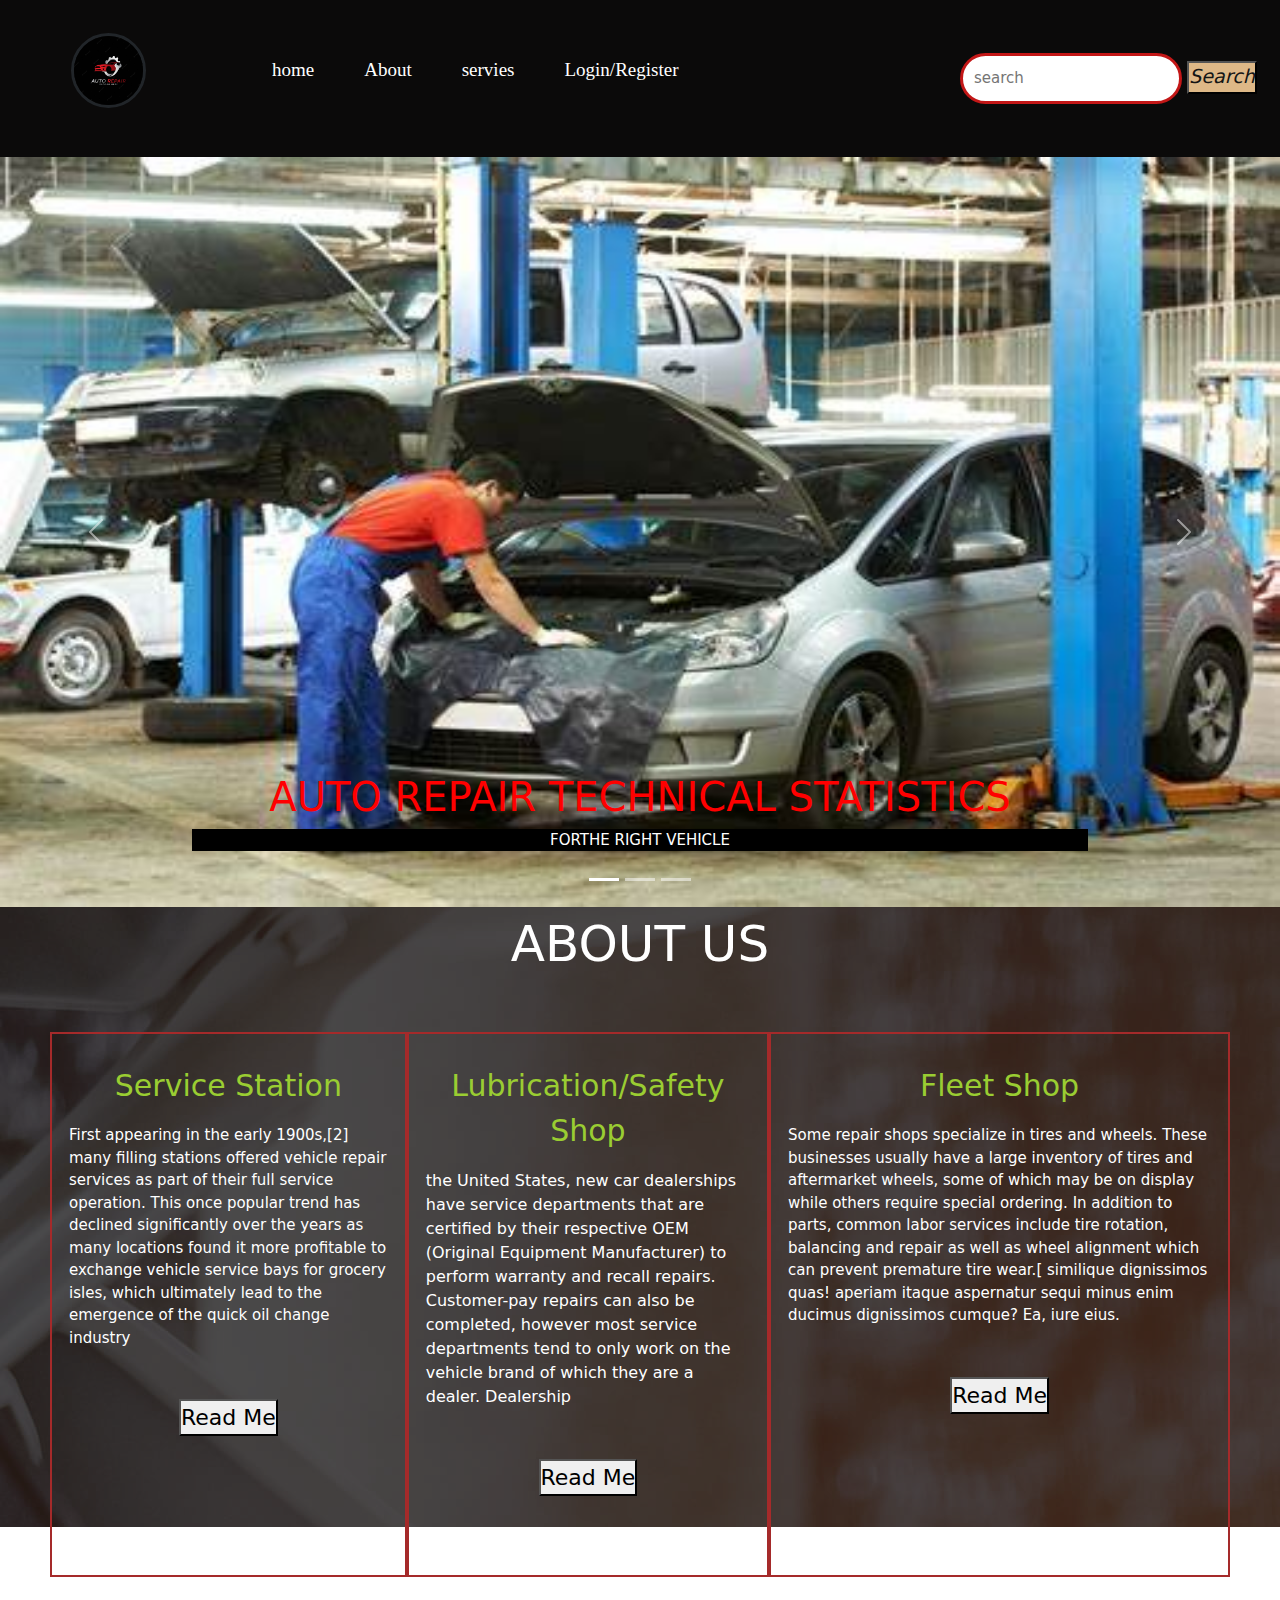
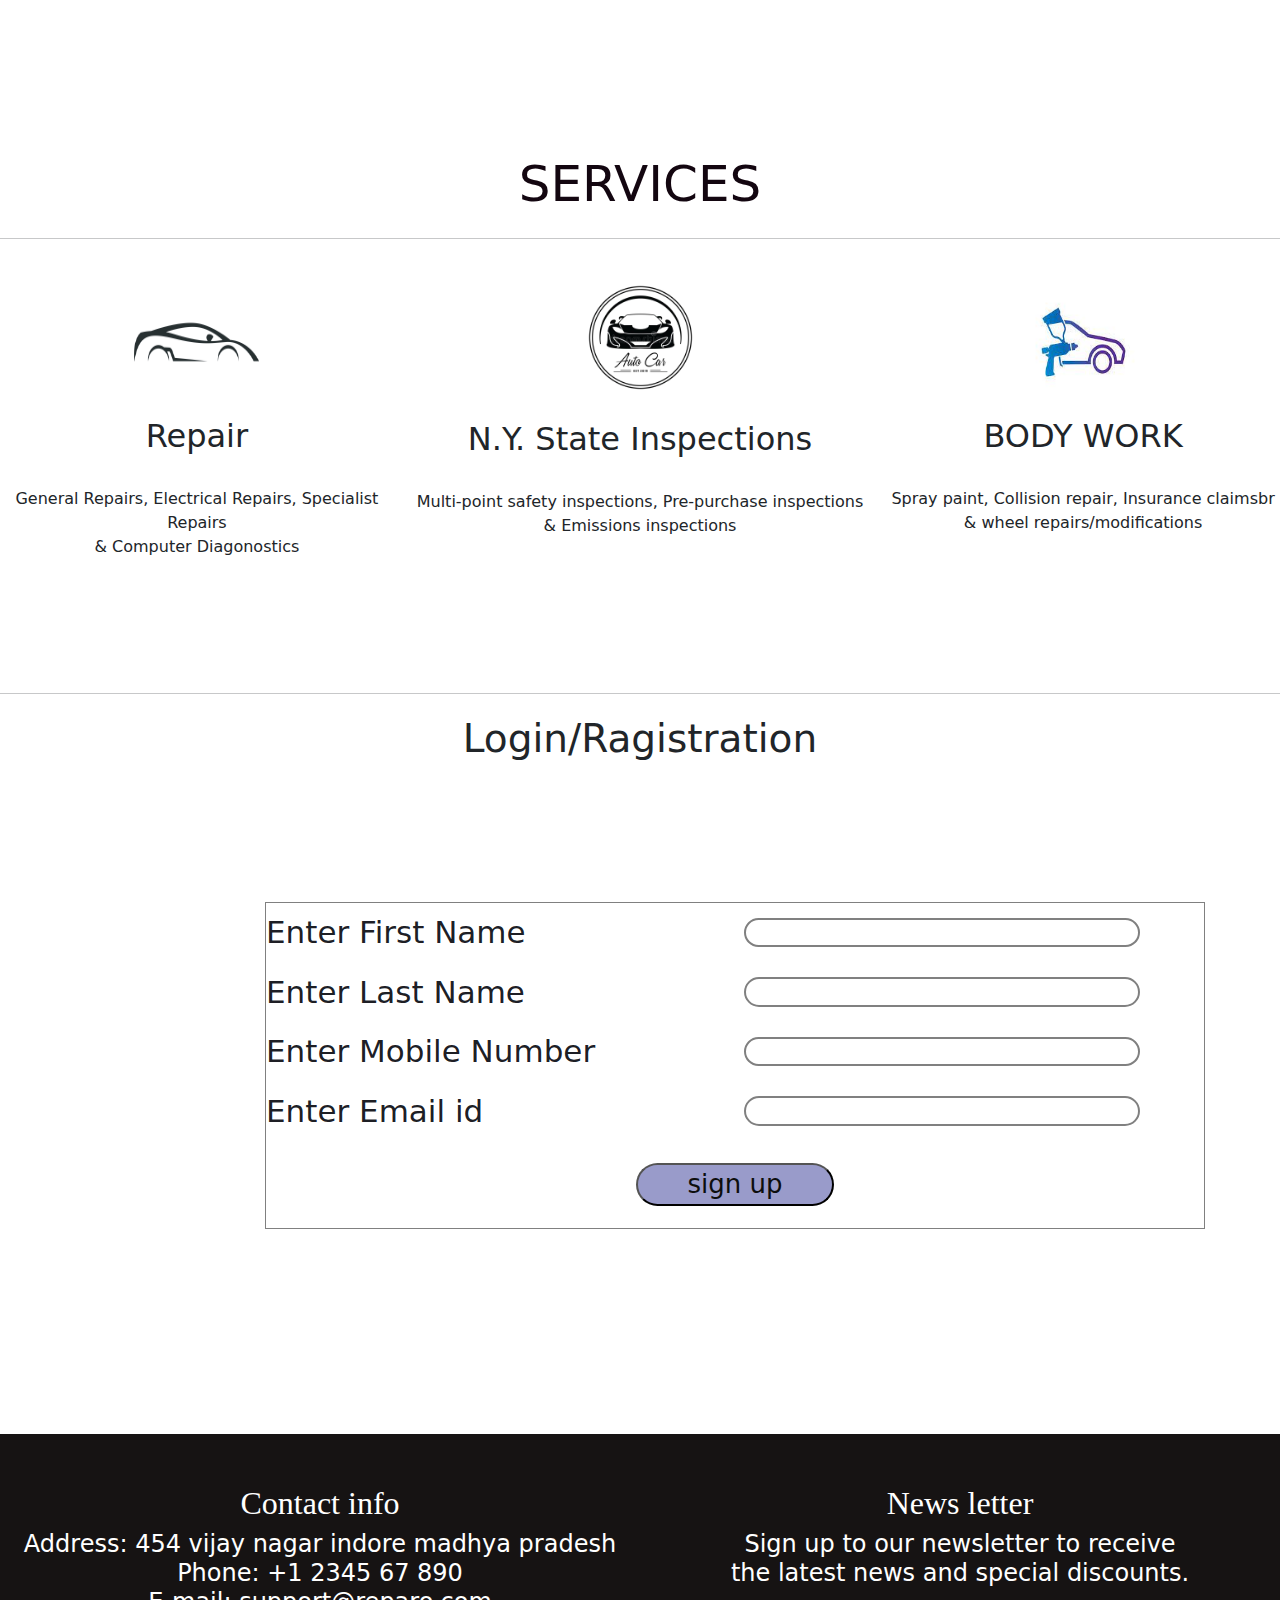
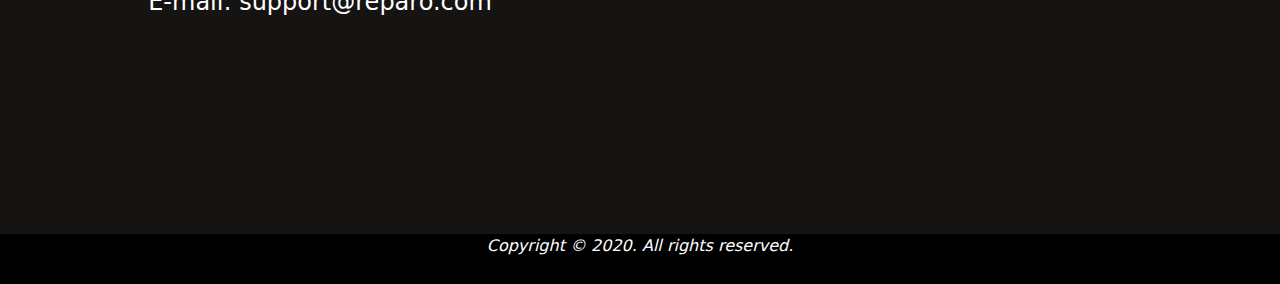
<file: index.html>
<!DOCTYPE html>
<html lang="en">

<head>
  <meta charset="UTF-8">
  <meta http-equiv="X-UA-Compatible" content="IE=edge">
  <meta name="viewport" content="width=device-width, initial-scale=1.0">
  <title>car repairing </title>
  <link rel="stylesheet" href="style.css">
  <link rel="stylesheet" href="css/bootstrap.min.css">
  <script src="js/bootstrap.min.js"></script>
  <script src="jquery-3.6.1.min.js"></script>
  <script src="jquery.validate.js"></script>
  <script src="js/script.js"></script>
  <link rel="stylesheet" href="js/resonsive.css">

</head>

<body>
  <!-- ...................................// navabar  //........................ -->
  <nav class="navbar backgraound h-nav-resp">
    <ul class="nav-list v-class-resp">
        <li>
            <div class="logo"><img src="images/carlogo4.webp" alt="logo">
                <div>
        <li><a href="#">home</a></li>
        <li><a href="#prodect">About</a></li>
        <li><a href="#servies">servies</a></li>
        <li><a href="#contect">Login/Register</a></li>
        </div>
    </ul>
    <div class="rightnav v-class-resp">
        <input type="text" name="search" id="search" placeholder="search ">
        <button id="bn" type="submit">Search</button>

    </div>
    <div class="burger">
        <div class="line"></div>
        <div class="line"></div>
        <div class="line"></div>
    </div>
</nav>
  <!-- ..............................slider img...................... -->

  <section class="second-section">
    <div id="carouselExampleCaptions" class="carousel slide" data-bs-ride="false">
      <div class="carousel-indicators">
        <button type="button" data-bs-target="#carouselExampleCaptions" data-bs-slide-to="0" class="active"
          aria-current="true" aria-label="Slide 1"></button>
        <button type="button" data-bs-target="#carouselExampleCaptions" data-bs-slide-to="1"
          aria-label="Slide 2"></button>
        <button type="button" data-bs-target="#carouselExampleCaptions" data-bs-slide-to="2"
          aria-label="Slide 3"></button>
      </div>
      <div class="carousel-inner">
        <div class="carousel-item active">
          <img src="images/img8.jpg" class="d-block w-100" alt="...">
          <div class="carousel-caption d-none d-md-block">
            <h5>AUTO REPAIR TECHNICAL STATISTICS</h5>
            <p class="text-sec"> FORTHE RIGHT VEHICLE</p>
          </div>
        </div>
        <div class="carousel-item">
          <img src="images/img2.webp" class="d-block w-100" alt="...">
          <div class="carousel-caption d-none d-md-block">
            <h5>Second slide label</h5>
            <p class="text-sec">Some representative placeholder content for the second slide.</p>
          </div>
        </div>
        <div class="carousel-item">
          <img src="images/img3.jpg" class="d-block w-100" alt="...">
          <div class="carousel-caption d-none d-md-block">
            <h5>Third slide label</h5>
            <p class="text-sec"> Some representative placeholder content for the third slide.</p>
          </div>
        </div>
      </div>
      <button class="carousel-control-prev" type="button" data-bs-target="#carouselExampleCaptions"
        data-bs-slide="prev">
        <span class="carousel-control-prev-icon" aria-hidden="true"></span>
        <span class="visually-hidden">Previous</span>
      </button>
      <button class="carousel-control-next" type="button" data-bs-target="#carouselExampleCaptions"
        data-bs-slide="next">
        <span class="carousel-control-next-icon" aria-hidden="true"></span>
        <span class="visually-hidden">Next</span>
      </button>
    </div>
  </section>
  <!-- .......................About US,,,,,,,,,,,,,,,,,,,,,,,,,,,,,,,,,,,,,,,,,, -->

  <section class="about-section background ">
    <div class="about">
      ABOUT US
    </div>
    <div class="about-para">

      <div class="para1">
        <p>Service Station</p>
        First appearing in the early 1900s,[2] many filling stations offered vehicle repair services as part of their
        full service operation. This once popular trend has declined significantly over the years as many locations
        found it more profitable to exchange vehicle service bays for grocery isles, which ultimately lead to the
        emergence of the quick oil change industry
        <br>
        <div class="button">
          <button id="btn" type="submit">Read Me</button>
        </div>
      </div>
      <div class="para2">
        <p>Lubrication/Safety Shop</p>
        the United States, new car dealerships have service departments that are certified by their respective OEM
        (Original Equipment Manufacturer) to perform warranty and recall repairs. Customer-pay repairs can also be
        completed, however most service departments tend to only work on the vehicle brand of which they are a dealer.
        Dealership
        <br>
        <div class="button">
          <button id="" type="button">Read Me</button>
        </div>
      </div>
      <div class="para3">
        <p>Fleet Shop</p>
        Some repair shops specialize in tires and wheels. These businesses usually have a large inventory of tires and
        aftermarket wheels, some of which may be on display while others require special ordering. In addition to parts,
        common labor services include tire rotation, balancing and repair as well as wheel alignment which can prevent
        premature tire wear.[ similique dignissimos quas! aperiam itaque aspernatur sequi minus enim ducimus
        dignissimos cumque? Ea, iure eius.
        <br>
        <div class="button">
          <button id="btn" type="submit">Read Me</button>
        </div>
      </div>
  </section>
  <!-- ----------------------------------Services Section---------------------- -->
  <section class="services">

    <div class="serv1">SERVICES </div>
    <hr>
    <div class="services1">
      <div class="serv2">
        <img src="images/carlogo1.webp" alt="">
        <br>
        <h2>Repair</h2>
        <br>
        <p>General Repairs, Electrical Repairs,
          Specialist Repairs <br>
          & Computer Diagonostics</p>
      </div>
      <div class="serv3">
        <img src="images/carlogo5.webp" alt="">
        <br>
        <h2>N.Y. State Inspections</h2>
        <br>
        <p>Multi-point safety inspections, Pre-purchase inspections <br>& Emissions inspections</p>
      </div>
      <div class="serv4">
        <img src="images/carlogo3.jpg" alt="">

        <br>
        <h2>BODY WORK</h2>
        <p> <br>
          Spray paint, Collision repair, Insurance claimsbr
          <br> & wheel repairs/modifications
        </p>
      </div>
    </div>
  
  </section>

  <!-- ............................//  login/ ragistration  //........................ -->
  <hr>
  <section class="contect">
    <div class="cont">Login/Ragistration</div>
    <div class="cont1 ">
      <form id="from1" method="get" class="adarsh">
        <table border="1 " align="center"  cellspacing="47px" width="940px">
          <tr>
            <td>Enter First Name</td>
            <td><input type="text" name="fnm"></td>
          </tr>
          <tr>
            <td>Enter Last Name</td>
            <td><input type="text" name="lnm"></td>
          </tr>
          <tr>
            <td>Enter Mobile Number</td>
            <td><input type="text" name="nom"></td>
          </tr>
          <tr>
            <td>Enter Email id</td>
            <td><input type="text" name="email"></td>
          </tr>
          <td colspan="2" align="center" >
           <button type="submit" id="btn" value="">sign up</button> 
          </td>
          </tr>
        </table>
      </form>
    </div>
  </section>
  <br>
  <section class="footer">
    <div class="main-footer">
         <div class="foot1">
        <h2>Contact info</h2>
        <h4>
          Address: 454 vijay nagar indore madhya pradesh<br>
          Phone: +1 2345 67 890 <br>
          E-mail: support@reparo.com <br>
        </h4>
      </div>
      <div class="foot2">
          <h2>News letter</h2>
          <h4>
            Sign up to our newsletter to receive <br>
             the latest news and special discounts.
          </h4>
         
    </div>
    </div>
  </section>
  <section class="copy"> 
   <p> Copyright © 2020. All rights reserved.</p>
  
  </section>
  <link rel="stylesheet" href="js/respo.js">
</body>

</html>
</file>
<file: style.css>
*
{
    padding: 0px;
    margin: 0px;
}
.navbar
{
    display: flex;
    align-items: center;
    justify-content: center;
    position: sticky;
    top: 0;
    cursor: pointer;
    
}
.logo
{
    width: 20%;
    display: flex;
    justify-content: center;
    align-items: center;
}
.logo img{
    width: 95px;
    height: 75px;
    border: 3px solid;
    border-radius: 145px;
   margin-left: 70px;
}
.nav-list 
{
  
   width: 70%;
   display: flex;   
   align-items: center;
}
.nav-list li
{
    list-style: none;
    padding: 25px;
}
.nav-list li a
{
    text-decoration: none;
    color: white;
    font-size: 19px;
    font-family: Cambria, Cochin, Georgia, Times, 'Times New Roman', serif;
}
.nav-list li a:hover
{
 text-decoration: none;
 
 color: rgb(212, 212, 19);
}

.rightnav
{
   
    width: 30%;
    text-align: right;
    padding: 0 23px;
}
#search
{
    padding: 11px;
    font-size:15px;
    border-radius: 141px;
    border: 3px solid rgb(195, 23, 23);
}
.backgraound
{
    background:rgb(11, 10, 10);
    background-size: cover;
    background-blend-mode:darken ;
}
.burger
{
    display: none;
    position: absolute;
    cursor: pointer;
    right: 5px;
    top: 15px;
}
.line
{
    width: 33px;
    background-color: white;
    height: 5px;
    margin: 4px 13px;
    display: flex; 
}
#bn
{
    color: #141515;
    background: burlywood;
    font-size: larger;
    font-style: oblique;
}
/* ................................about.....................  */
.carousel-item img
{
    height: 750px; 
    
}
.carousel-item h5
{
    color: red;
    font-size: 40px;
}
.text-sec 
{
    font-size: 15px;
    background-color: black;
    color: white;
}
.about-section
{
    height: 620px;
}
.background
{
    background: rgba(0,0,0,0.7) url("images/img7.jpg");
    background-size: cover;
    background-blend-mode: darken;
    size: 50px;
    
}
.about
{
    color: white;
    font-size: 50px;
    text-align: center;
    justify-content: center;
}
.about-para
{
    display: flex;
    padding: 50px;
}
.para1
{
    color: white;
    text-align: left;
    border: 2px solid brown;
    padding: 29px 17px;
    font-size: 15px;
}
.para2
{
    color: white;
    text-align: initial;
    border: 2px solid brown;
    padding: 29px 17px;
    font-size: 15;
}
.para3
{
    color: white;
    text-align: initial;
    border: 2px solid brown;
    padding: 29px 17px;
    font-size: 15px;
}
.para1 p 
{
    text-align:center ;
   font-size: 30px;
   color: yellowgreen;
}
.para2 p 
{
    text-align: center;
   font-size: 30px;
   color: yellowgreen;
}
.para3 p 
{
    text-align: center;
   font-size: 30px;
   color: yellowgreen;
}
.button
{
    text-align: center;
    font-size: 22px;
    padding: 15px;
    margin: 35px;
    font-style: italic;
    color: black;
    /* background-color: red; */
}
/* //................................SERVICES...........................// */
.services
{
    text-align: center;
    height: 750px;
    padding-top: 220px;
    
}
.serv1
{
    color: rgb(19, 6, 16);
    font-size: 50px;
    text-align: center;
    justify-content: center;
}
.services1
{
    display: flex;
    align-items: center;
    justify-content: center;

}
.serv2 img
{
    height: 150px;
    width: 155px;
}
.serv3 img
{
    height: 165px;
    width: 165px;
}
.serv4 img
{
    height: 150px;
    width: 155px;
}
.serv2 
{
 height: 80px;
 width: 400px;
}
.serv3 
{
    height: 103px;
    width: 500px;
}
.serv4 
{
    height:80px;
    width: 400px;
}
/* .......................... login / ragistration....................  */

.contect
{
    height: 700px;
    width: 100%;
}
.cont
{
    text-align: center;
    justify-content: center;
    font-size: 39px;
}
.error
{
    color: red;
    font-size: 25px;
    font-family: 'Lucida Sans', 'Lucida Sans Regular', 'Lucida Grande', 'Lucida Sans Unicode', Geneva, Verdana, sans-serif;
}
.cont1
{
    align-items: center;
    text-align: -webkit-center;
    padding: 58px;
    justify-content: center;
    margin-top: 75px;
    color: #0f1117f5;
    font-size: 31px;
   
}
.cont1 input
{
    margin: 15px 0;
    padding: 0px 46px;
    width: 86%;
    font-size: 17px;
    border: 2px solid gray;
    border-radius: 18px;
    font-family: 'Montserrat', sans-serif;

}
.background
{
    background: rgba(0,0,0,0.7) url("images/img7.jpg");
}
.footer
{
    height: 400px;
    width: 100%;
    background-color: rgb(22, 19, 19);
    color: white;
    
}
.main-footer
{
   display: flex;
   width: 100;

}
.foot1
{
    margin-top: 50px;
    width: 50%;
    text-align: center;
}
.foot1 h2
{
  font-family: 'Times New Roman', Times, serif;
} 
.foot2
{
    margin-top: 50px;
    text-align: center;
    width: 50%;
}
.foot2 h2
{
  font-family: 'Times New Roman', Times, serif;
} 

/* ...................copy...................................... */
.copy
{
    text-align: center;
    height: 50px;
    color: white;
    background-color: black;
    font-weight: 400;
    font-style: italic;
}
.adarsh
{
    width: 750px;
}
.cont1 button
{
    color: #0d0e0d;
    background: #999bca;
    width: 198px;
    font-size: 26px;
    margin: 22px;
    /* border: 2px solid; */
    border-radius: 22px;
}
</file>
<file: js/resonsive.css>
@media only screen and (max-width:1180px)
{
    .nav-list
    {
        color: black;
        flex-direction: column;
    }
    .navbar
    {
       /* color : red; */
       flex-direction: column;
       transition: all 0.55s ease; 
       height: 532px;
    }
    .rightnav
    {
        text-align: center;
    }
    .logo img
    {
        margin-left: 400px;
    }
    .box-main
    {
        flex-direction: column-reverse;
        max-width: 100%;
    }
    .secondHalf img
    {
        height: 55px;
        width: 55px;
    }
#search
{
    width: 100%;
}
.burger
{
    display: block;
}
.h-nav-resp
{
    height: 75px;
    
}
.v-class-resp
{
    opacity: 0;
}
.about-section
{
    height: auto;
}
.about-para
{
    flex-direction: column;
}


}
</file>
